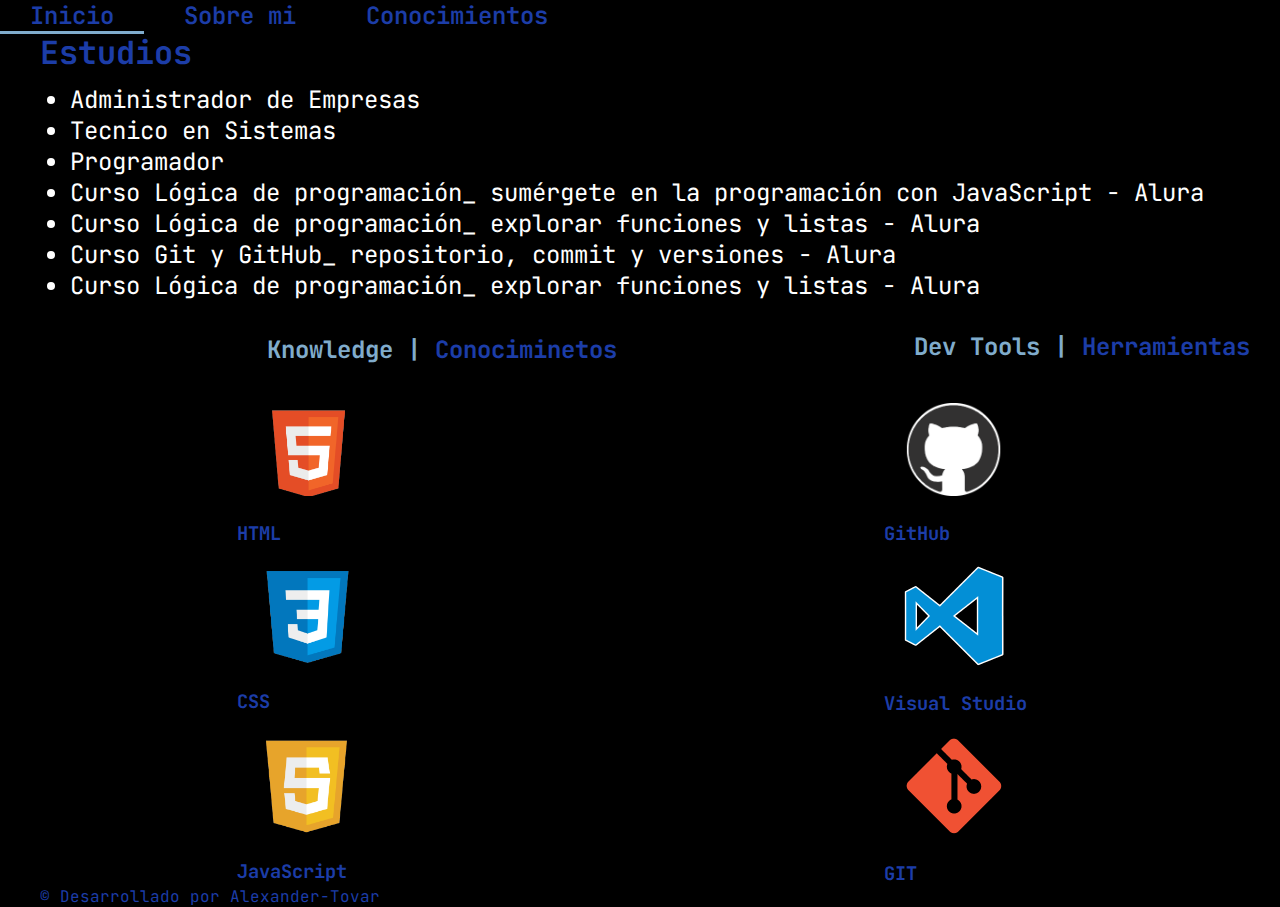
<file: curriculum.html>
<!DOCTYPE html>
<html lang="en">
<head>
    <meta charset="UTF-8">
    <meta name="viewport" content="width=device-width, initial-scale=1.0">
    <title>Curriculum</title>
   <link rel="stylesheet" href="styles/style.css">

</head>
<body>
    <header>
        <div class="header">
            <nav class="header_menu1">
                <a class="header_link" href="index.html">Inicio</a>
                <a class="header_link" href="about.html">Sobre mi</a>
                <a class="header_link" href="curriculum.html">Conocimientos</a>
            </nav>
        </div>    
    </header>
    
    <section id="presentacion_contenido1">
        <div class="container">         
            <h1 class="titulo">Estudios</h1>            
                <ul>
                    <li>Administrador de Empresas</li>
                    <li>Tecnico en Sistemas</li>
                    <li>Programador</li>
                    <li>Curso Lógica de programación_ sumérgete en la programación con JavaScript - Alura</li>
                    <li>Curso Lógica de programación_ explorar funciones y listas - Alura</li>
                    <li>Curso Git y GitHub_ repositorio, commit y versiones - Alura</li>
                    <li>Curso Lógica de programación_ explorar funciones y listas - Alura</li>
                </ul>
            </p>
        </div>     
    </section>

    <section id="skills-tools">
        <div class="container">           
            <h2><span>Knowledge |</span> Conociminetos</h2>
                <div class="Knowledge">
                    <div>
                        <img src="assets/html-icon.png" alt="icono html">
                        <h3>HTML</h3>
                    </div>
                    <div>
                        <img src="assets/css-icon.png" alt="icono css">
                        <h3>CSS</h3>
                     </div>
                    <div>
                        <img src="assets/js-icon.png" alt="icono js">
                        <h3>JavaScript</h3>
                   </div>                 

                </div>
            
        </div>

        <div id="tools">
            <div class="container">
            <h2><span>Dev Tools |</span> Herramientas</h2>
                <div class="dev-tools">
                    <div>    
                        <img src="assets/github-icon.png" alt="icono github">
                        <h3>GitHub</h3>
                    </div>
                    <div>
                        <img src="assets/vsc-icon.png" alt="icono vsc">
                        <h3>Visual Studio</h3>
                    </div>
                    <div>
                        <img src="assets/git-icon.png" alt="icono git">
                        <h3>GIT</h3>
                    </div>
                </div>
            </div>
        </div>
    </section>
    
    <footer>
        <div class="container">
            <p> &copy; Desarrollado por Alexander-Tovar</p>
        </div>
    </footer>
</body>
</html>
</file>
<file: styles/style.css>
@import url('https://fonts.googleapis.com/css2?family=JetBrains+Mono:ital,wght@0,100..800;1,100..800&display=swap');


:root{
    --color-primario: #000;
    --color-secundario:  #80accc ;
    --color-terciario: #1c3da8;
    --color-cuaternario: white;
    --color-quinario:#995b44;
    --color-hover: #272727
    
    --fuente-jetbrains: "JetBrains Mono", serif;
}

*{
    padding: 0;
    margin: 0;
}

body {
    /*height: 100vh;*/
    box-sizing: border-box;
    background-color: var(--color-primario);
   color: var(--color-terciario);
   font-family:jetbrains mono;
     
}

.header{
    padding: 2% 0% 0% 10;
}

.header_menu{
    display: flex;
    gap: 90px;
}

.header_menu{
    justify-content: center;
}

.header_menu1 a {
    font-size: auto;
   padding: 0px 30px;

}

.header_link{
    font-size: 1.5rem;
    font-weight: 600;
    color: var(--color-terciario);
    text-decoration: none;
}
.header_link:hover{
    border-bottom: var(--color-secundario) solid;
}

.presentacion{
    padding: 5% 15%;
    display: flex;
    align-items: center;
    justify-content: space-between;
    gap: 5%;
}

.presentacion_contenido {
    width: 50%;
    display: flex;
    flex-direction: column;
    gap: 40px;  
}

.titulo_presentacion {
    font-size: 2rem;
}

.titulo-destaque{
    color: var(--color-secundario);    
}

.presentacion_parrafo{
    font-size: 1.5rem;
    color: white;
}

.Presentacion_enlaces{
    display: flex;
    flex-direction: column;
    justify-content: space-between;
    align-items: center;
    gap: 32px;
}

.Subtitulo_accede_redes{
    font-size: 1.5rem;
    font-weight: 400;
    color: var(--color-quinario);
}

.enlaces_link{
    width: 50%;
    text-align: center;
    padding: 21.5px 0;
    border-radius: 8px;
    font-size: 1.5rem;
    font-weight: 600;
    text-decoration: none;
    color: white;
    border: 2px, solid, var(--color-terciario);
    display: flex;
    justify-content: center;
    gap: 16px;  
}

.Presentacion_enlaces a:hover{
    transform: scale(1.2);

}

.enlaces_link:hover{
    background-color: var(--color-hover);
}

.presentacion-imagen{
    width: 50%;
}

.footer {
    color: var(--color-primario);
    background-color: var(--color-terciario);
    padding: 24px;
    text-align: center;
    font-size: 1.5rem;
    font-weight: 400;
}

@media(max-width:1200px){

    .header{
        padding: 10%;
    }
    .header_menu{
        justify-content: center;
    }

    .presentacion{
       flex-direction: column-reverse;
        padding: 5%;
    }

    .presentacion_contenido{
        width: auto;
    } 
}

.container{
    max-width: 1200px;
    margin: auto;
    /*display: inline;*/

}

.titulo{
    font-size: 2rem;

}
.container h2{
    font-size: 1.5rem;
    padding: 20px 30px;
}
.container h2 span{
    color: #80accc;
}
.container ul{
    font-size: 1.5rem;
    color: white;
    padding: 10px 30px;
}
.container img{
    width: 100px;
    padding: 20px 20px;

}

#skills-tools{
    display: flex;
    
}
</file>
